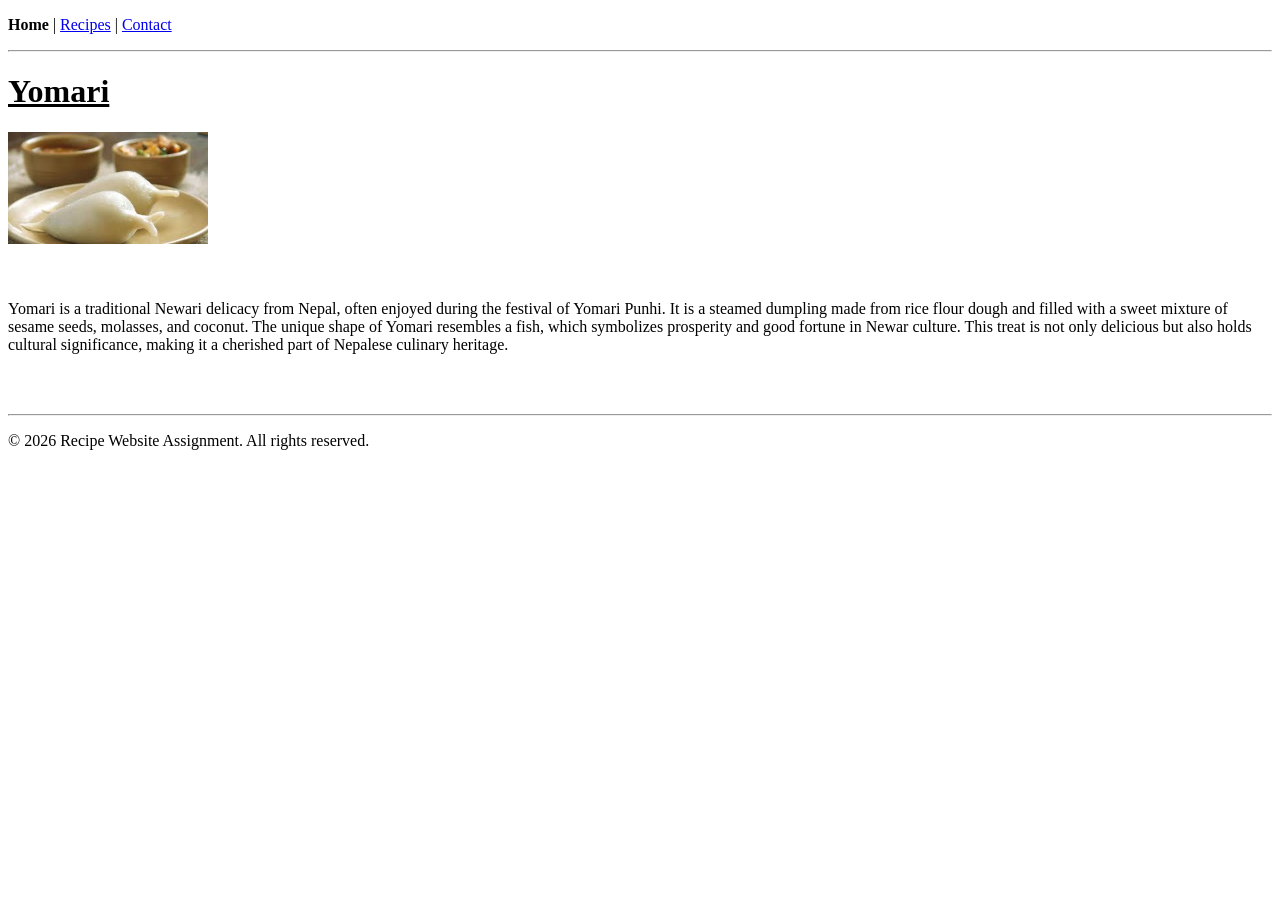
<file: Assignment 1/index.html>
<!DOCTYPE html>
<html lang="en">
<head>
    <meta charset="UTF-8">
    <meta name="viewport" content="width=device-width, initial-scale=1.0">
    <title>Home Page</title>
</head>
<body>
    <nav>
        <p>
            <strong>Home</strong> |    
            <a href="recipes.html">Recipes</a> | 
            <a href="contact.html">Contact</a>
        </p>
    </nav>
    <hr>
    <main>
       <u><h1>Yomari</h1></u>
       <img src="/Assets/yamori.jpeg" alt="Yomari" width="200" title="Yomari"><br><br><br>
        <p>
            Yomari is a traditional Newari delicacy from Nepal, often enjoyed during the festival of Yomari Punhi. It is a steamed dumpling made from rice flour dough and filled with a sweet mixture of sesame seeds, molasses, and coconut. The unique shape of Yomari resembles a fish, which symbolizes prosperity and good fortune in Newar culture. This treat is not only delicious but also holds cultural significance, making it a cherished part of Nepalese culinary heritage.
        </p>

    </main>
    <br>
    <br>
    <hr>
    <footer>
        <p>&copy; 2026 Recipe Website Assignment. All rights reserved.</p>
    </footer>
</body>
</html>
</file>
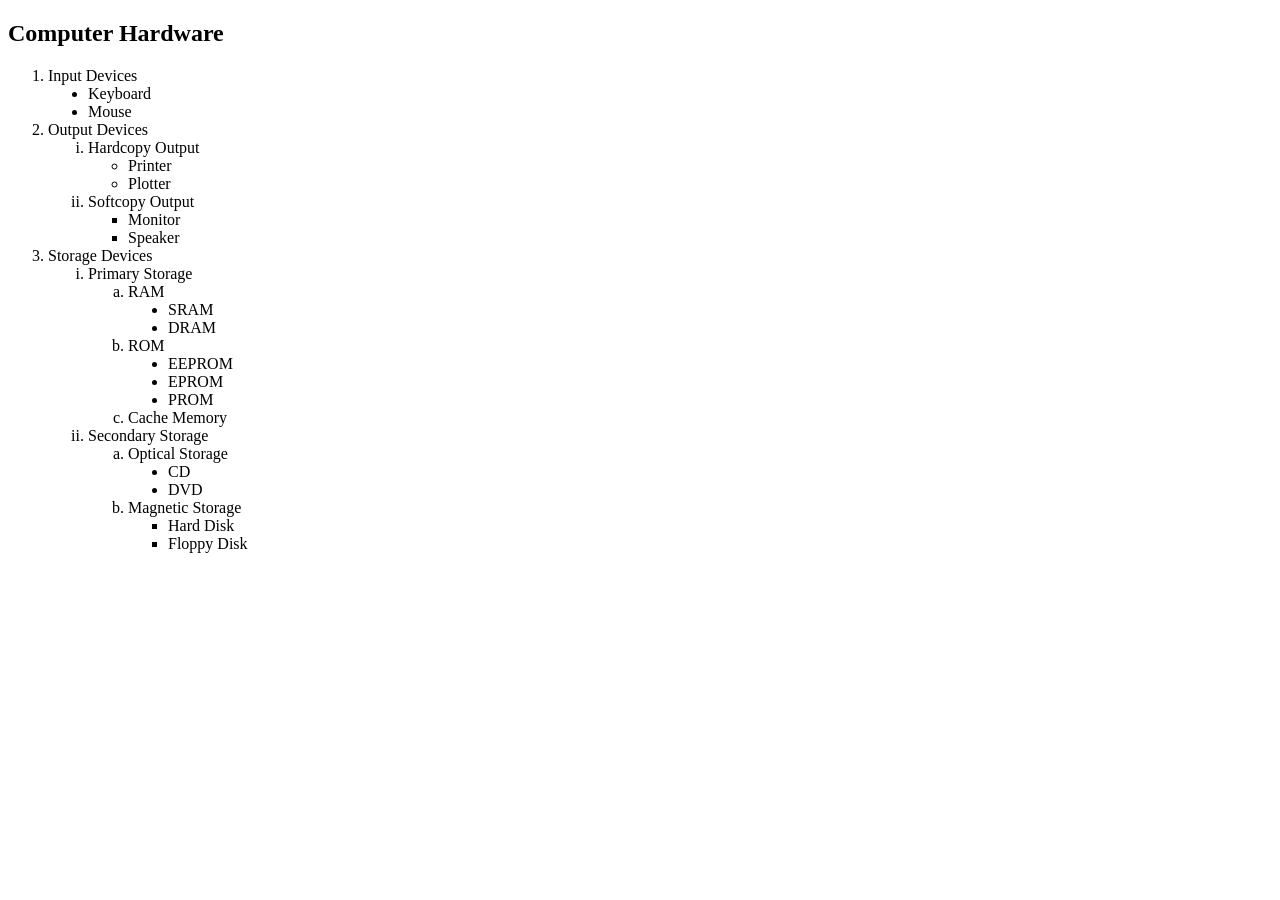
<file: Assignment.html>
<!DOCTYPE html>
<html lang="en">
<head>
    <meta charset="UTF-8">
    <meta name="viewport" content="width=device-width, initial-scale=1.0">
    <title>Assignment</title>
</head>
<body>
    <h2>Computer Hardware</h2>
    <ol type="1">
        <li>
            Input Devices
            <ul type="disc">
                <li>Keyboard</li>
                <li>Mouse</li>
            </ul>
        </li>
        <li>
            Output Devices
            <ol type="i">
                <li>Hardcopy Output</li>
                <ul type="circle">
                    <li>Printer</li>
                    <li>Plotter</li>
                </ul>
                <li>Softcopy Output</li>
                <ul type="square">
                    <li>Monitor</li>
                    <li>Speaker</li>
                </ul>
            </ol>
        </li>
        <li>Storage Devices
            <ol type="i">
                <li>Primary Storage
                    <ol type="a">
                        <li>RAM
                            <ul type="disc">
                                <li>SRAM</li>
                                <li>DRAM</li>
                            </ul>
                        </li>
                        <li>ROM
                            <ul type="disc">
                                <li>EEPROM</li>
                                <li>EPROM</li>
                                <li>PROM</li>
                            </ul>
                        </li>
                        <li>Cache Memory</li>
                    </ol>
                </li>
                <li>Secondary Storage 
                    <ol type="a">
                           <li>Optical Storage
                            <ul type="disc">
                                <li>CD</li>
                                <li>DVD</li>
                            </ul>
                        </li>
                        <li>Magnetic Storage
                            <ul type="square">
                                <li>Hard Disk </li>
                                <li>Floppy Disk</li>
                            </ul>
                        </li>
                     
                </li>
            </ol>
    </ol>
</body>
</html>
</file>
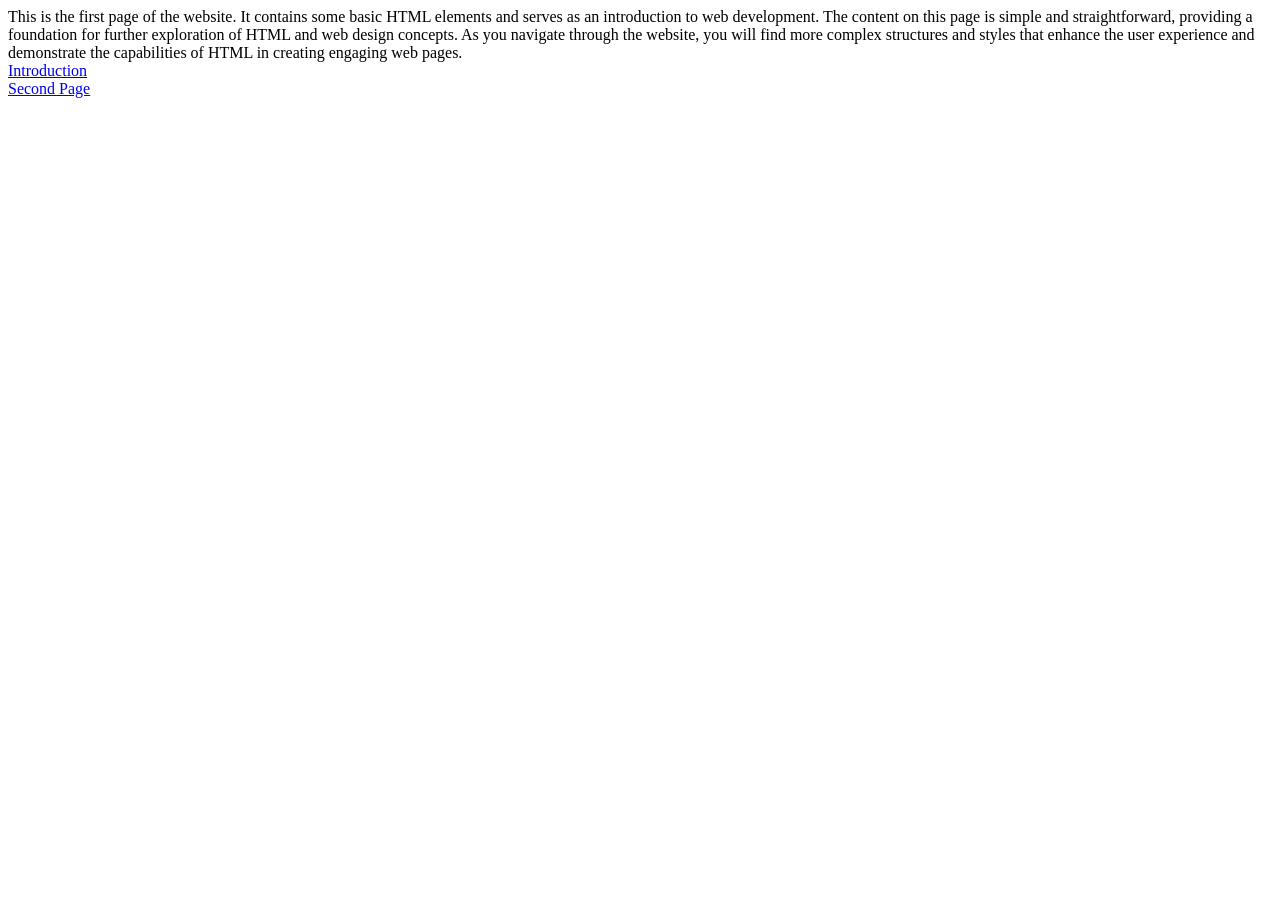
<file: Firstpage.html>
<!DOCTYPE html>
<html lang="en">
<head>
    <meta charset="UTF-8">
    <meta name="viewport" content="width=device-width, initial-scale=1.0">
    <title>First page</title>
</head>
<body>
    This is the first page of the website. It contains some basic HTML elements and serves as an introduction to web development. The content on this page is simple and straightforward, providing a foundation for further exploration of HTML and web design concepts. As you navigate through the website, you will find more complex structures and styles that enhance the user experience and demonstrate the capabilities of HTML in creating engaging web pages.<br>
    <a href="introduction.html">Introduction</a><br>
    <a href="Secondpage.html">Second Page</a>
</body>
</html>
</file>
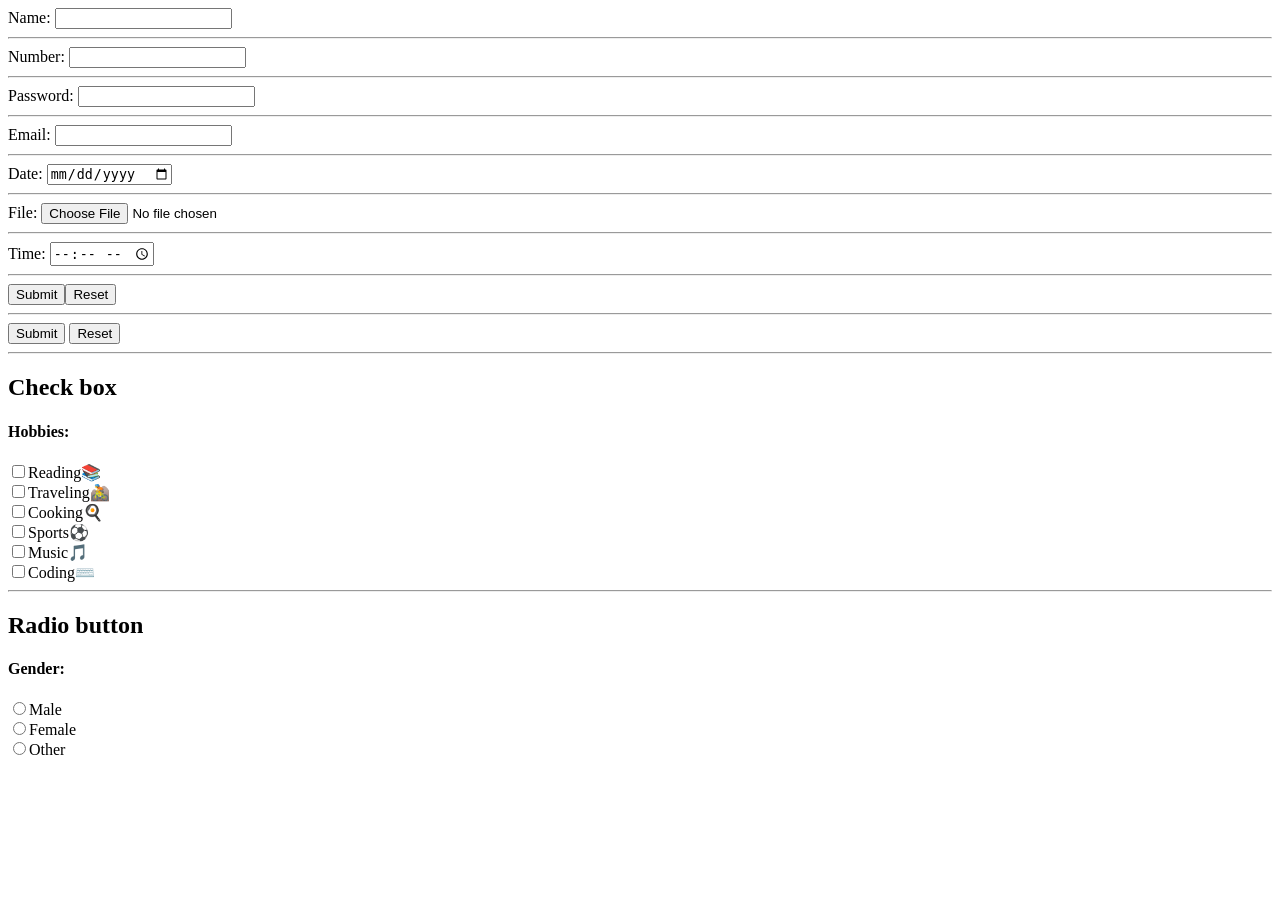
<file: Forms.html>
<!DOCTYPE html>
<html lang="en">
<head>
    <meta charset="UTF-8">
    <meta name="viewport" content="width=device-width, initial-scale=1.0">
    <title>HTML forms</title>
</head>
<body>
    <form>
        <label >Name:</label>
        <input type ="text"><hr>
        <label >Number:</label>
        <input type ="number"><hr>
        <label >Password:</label>
        <input type ="password"><hr>
        <label >Email:</label>
        <input type ="email"><hr>
        <label >Date:</label>
        <input type ="date"><hr>
        <label> File:</label>
        <input type ="file"><hr>
        <label>Time:</label>
        <input type ="time"><hr>

        <!--1st method-->
        <input type="submit"><input type="reset"><hr>
        
        <!--2nd method-->
        <button type="submit">Submit</button>
        <button type="reset">Reset</button>
        <br><hr>
        <h2>Check box</h2>
        <h4>Hobbies:</h4>
        <input type="checkbox" ><label>Reading📚</label><br>
        <input type="checkbox" ><label>Traveling🚵</label><br>    
        <input type="checkbox" ><label>Cooking🍳</label><br>
        <input type="checkbox" ><label>Sports⚽</label><br>
        <input type="checkbox" ><label>Music🎵</label><br>
        <input type="checkbox" ><label>Coding⌨️</label><br>
        <hr>
        <h2>Radio button</h2>
        <h4>Gender:</h4>
        <input type="radio" name="gender" ><label>Male</label><br>
        <input type="radio" name="gender" ><label>Female</label><br>
        <input type="radio" name="gender" ><label>Other</label><br> 

    </form>
</body>
</html>
</file>
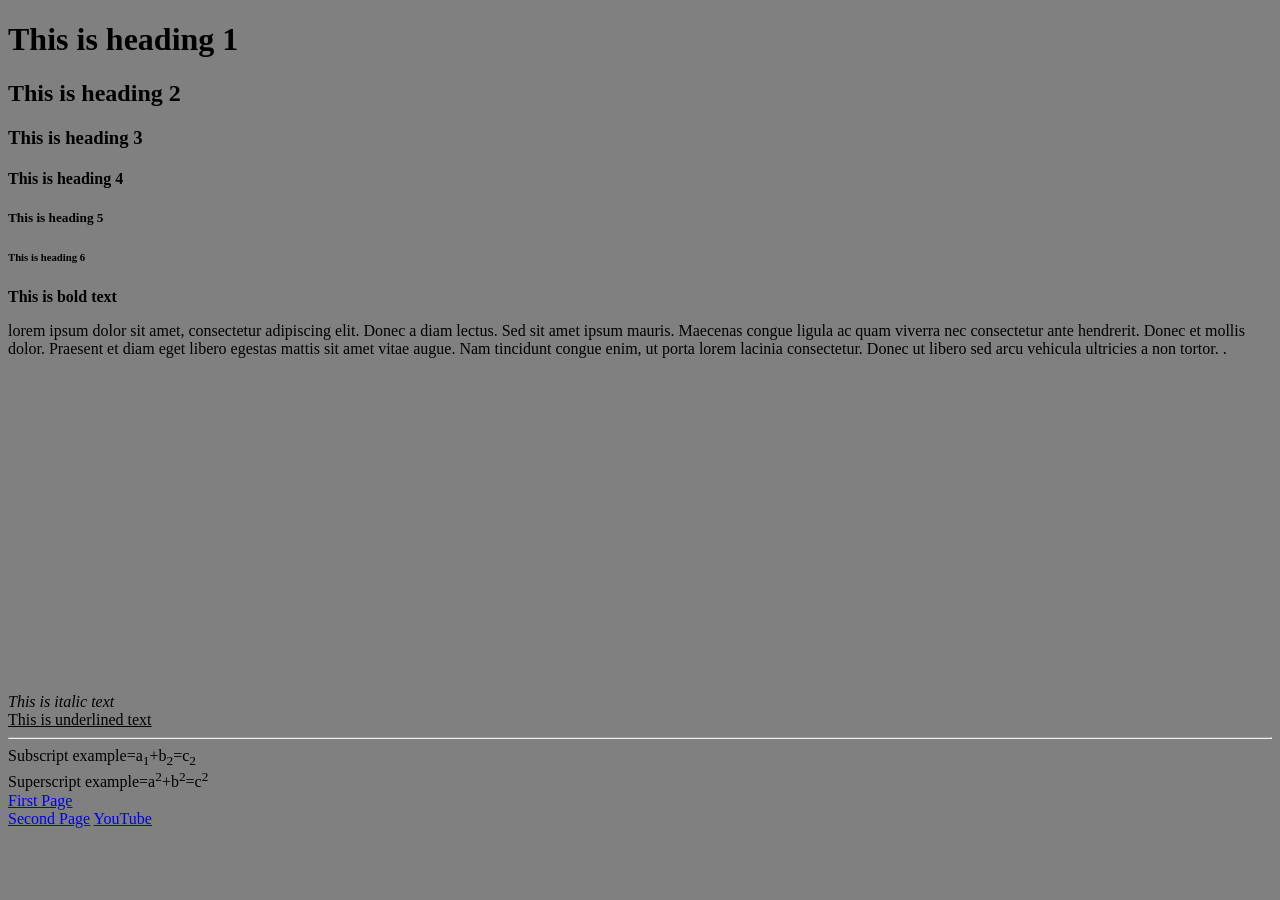
<file: introduction.html>
<!DOCTYPE html>
<html lang="en">
<head>
    <meta charset="UTF-8">
    <meta name="viewport" content="width=device-width, initial-scale=1.0">
    <title>First Website</title>
</head>
<body bgcolor="808080">
    <h1>This is heading 1</h1>
    <h2>This is heading 2</h2>
    <h3>This is heading 3</h3>
    <h4>This is heading 4</h4>
    <h5>This is heading 5</h5>
    <h6>This is heading 6</h6>
    <b>This is bold text</b>
    <p> lorem ipsum dolor sit amet, consectetur adipiscing elit. Donec a diam lectus. Sed sit amet ipsum mauris. Maecenas congue ligula ac quam viverra nec consectetur ante hendrerit. Donec et mollis dolor. Praesent et diam eget libero egestas mattis sit amet vitae augue. Nam tincidunt congue enim, ut porta lorem lacinia consectetur. Donec ut libero sed arcu vehicula ultricies a non tortor. .</p>
    <iframe width="560" height="315" src="https://www.youtube.com/embed/2gppJmX-bVk?si=H0G5WLREgDYDfk44" title="YouTube video player" frameborder="0" allow="accelerometer; autoplay; clipboard-write; encrypted-media; gyroscope; picture-in-picture; web-share" referrerpolicy="strict-origin-when-cross-origin" allowfullscreen></iframe><br>
    <i>This is italic text</i> <br> 
    <u>This is underlined text</u><br><hr>
    Subscript example=a<sub>1</sub>+b<sub>2</sub>=c<sub>2</sub><br>
    Superscript example=a<sup>2</sup>+b<sup>2</sup>=c<sup>2</sup><br>

    <a href="Firstpage.html">First Page</a> <br>
    <a href="Secondpage.html">Second Page</a>    
    <a href="https://www.youtube.com">YouTube</a><br>
</body>
</html>
</file>
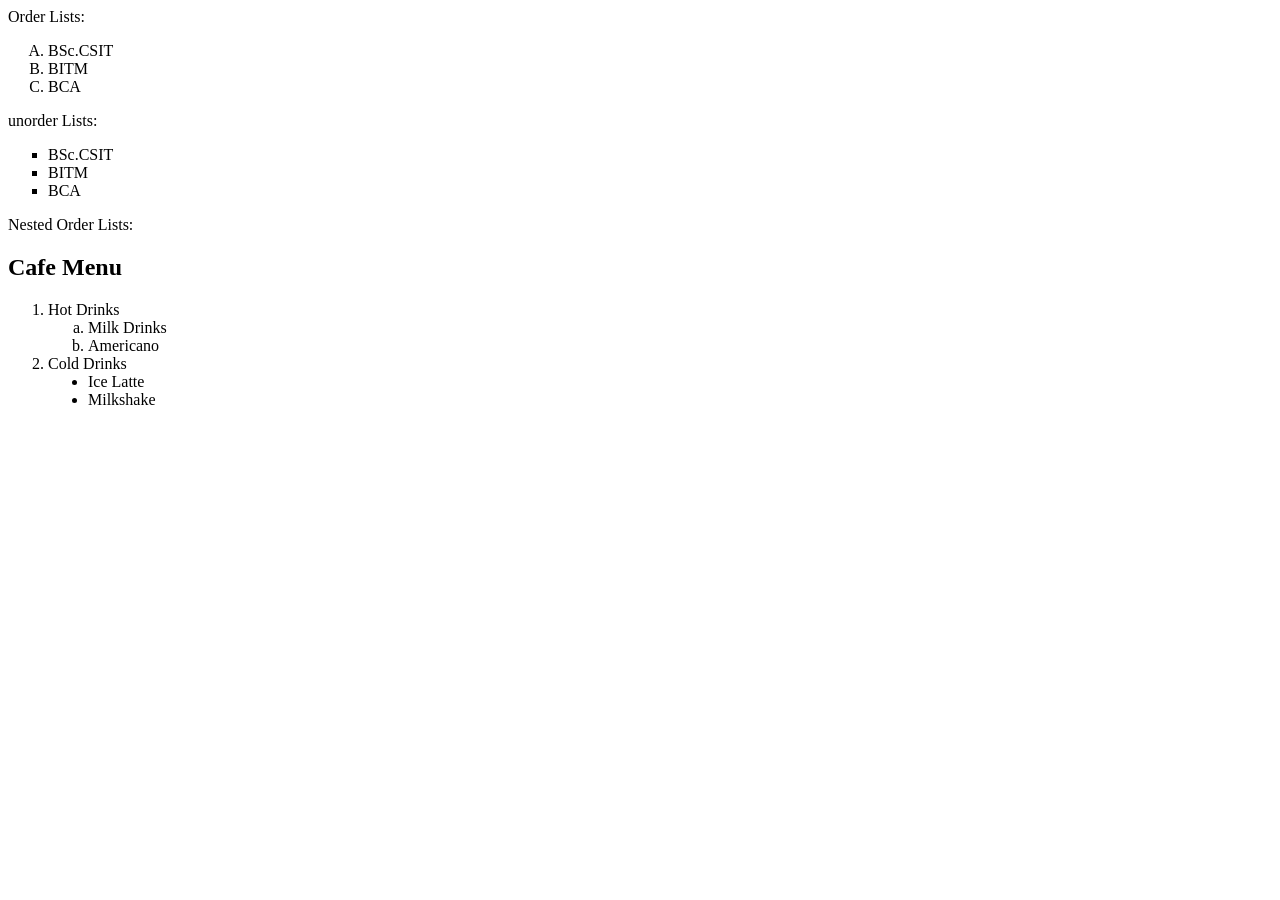
<file: LIst.html>
<!DOCTYPE html>
<html lang="en">
<head>
    <meta charset="UTF-8">
    <meta name="viewport" content="width=device-width, initial-scale=1.0">
    <title>List</title>
</head>
<body>
    Order Lists:
    <ol type="A"> 
        <li>BSc.CSIT</li>
        <li>BITM    </li>
        <li>BCA     </li>
    </ol>
    unorder Lists:
    <ul type="square">
        <li>BSc.CSIT</li>
        <li>BITM    </li>
        <li>BCA     </li>
    </ul>

    Nested Order Lists:
    <h2>Cafe Menu</h2>
    <ol>
        <li>Hot Drinks
            <ol type="a">
                <li>Milk Drinks</li>
                <li>Americano</li>
            </ol>
        </li>
        <li>Cold Drinks
            <ul type="disc">
                <li>Ice Latte</li>
                <li> Milkshake</li>
            </ul>
        </li>
    </ol>
</body>
</html>
</file>
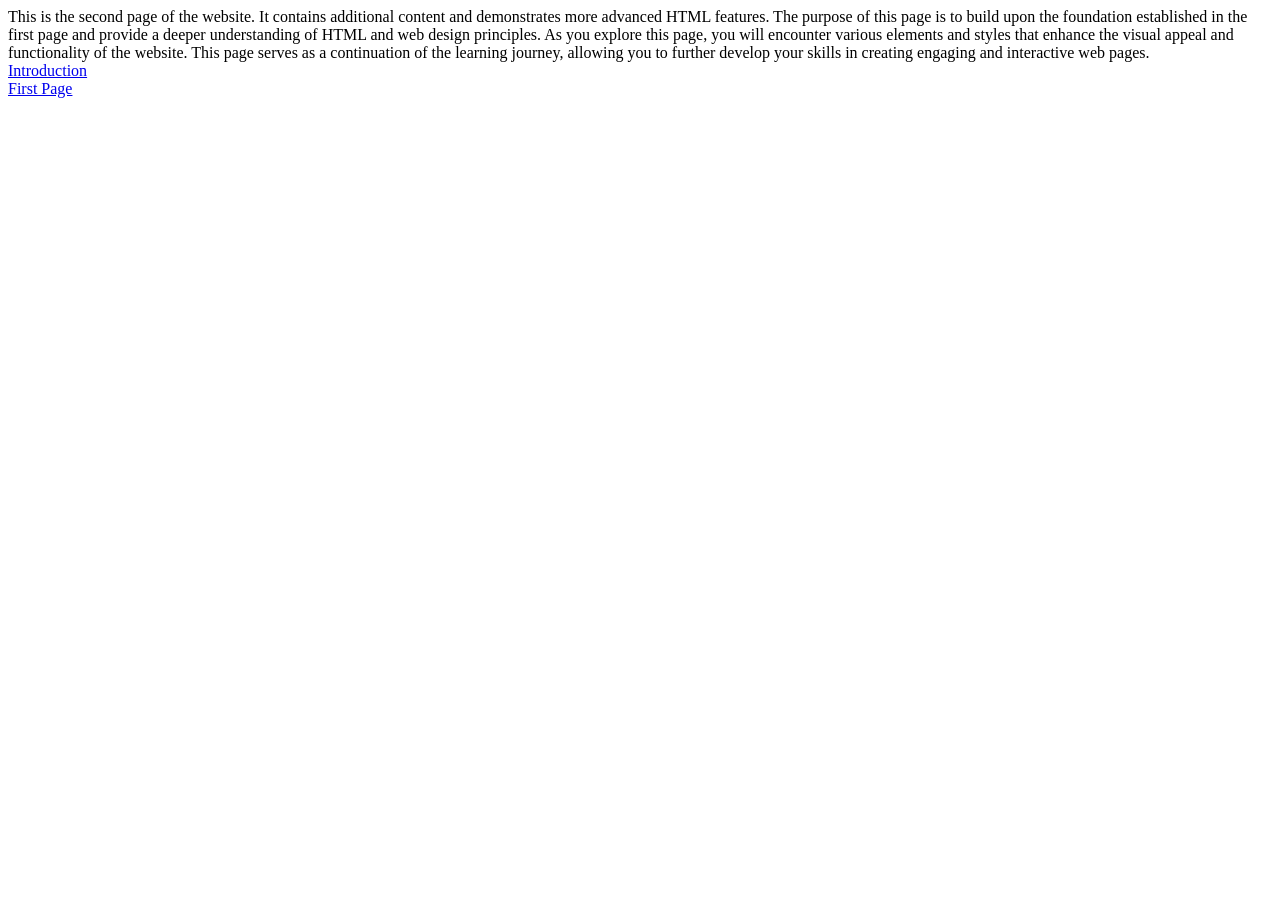
<file: Secondpage.html>
<!DOCTYPE html>
<html lang="en">
<head>
    <meta charset="UTF-8">
    <meta name="viewport" content="width=device-width, initial-scale=1.0">
    <title>Second Page</title>
</head>
<body>
    This is the second page of the website. It contains additional content and demonstrates more advanced HTML features. The purpose of this page is to build upon the foundation established in the first page and provide a deeper understanding of HTML and web design principles. As you explore this page, you will encounter various elements and styles that enhance the visual appeal and functionality of the website. This page serves as a continuation of the learning journey, allowing you to further develop your skills in creating engaging and interactive web pages.
    <br>
    <a href="introduction.html">Introduction</a><br>
    <a href="Firstpage.html">First Page</a>
</body>
</html>
</file>
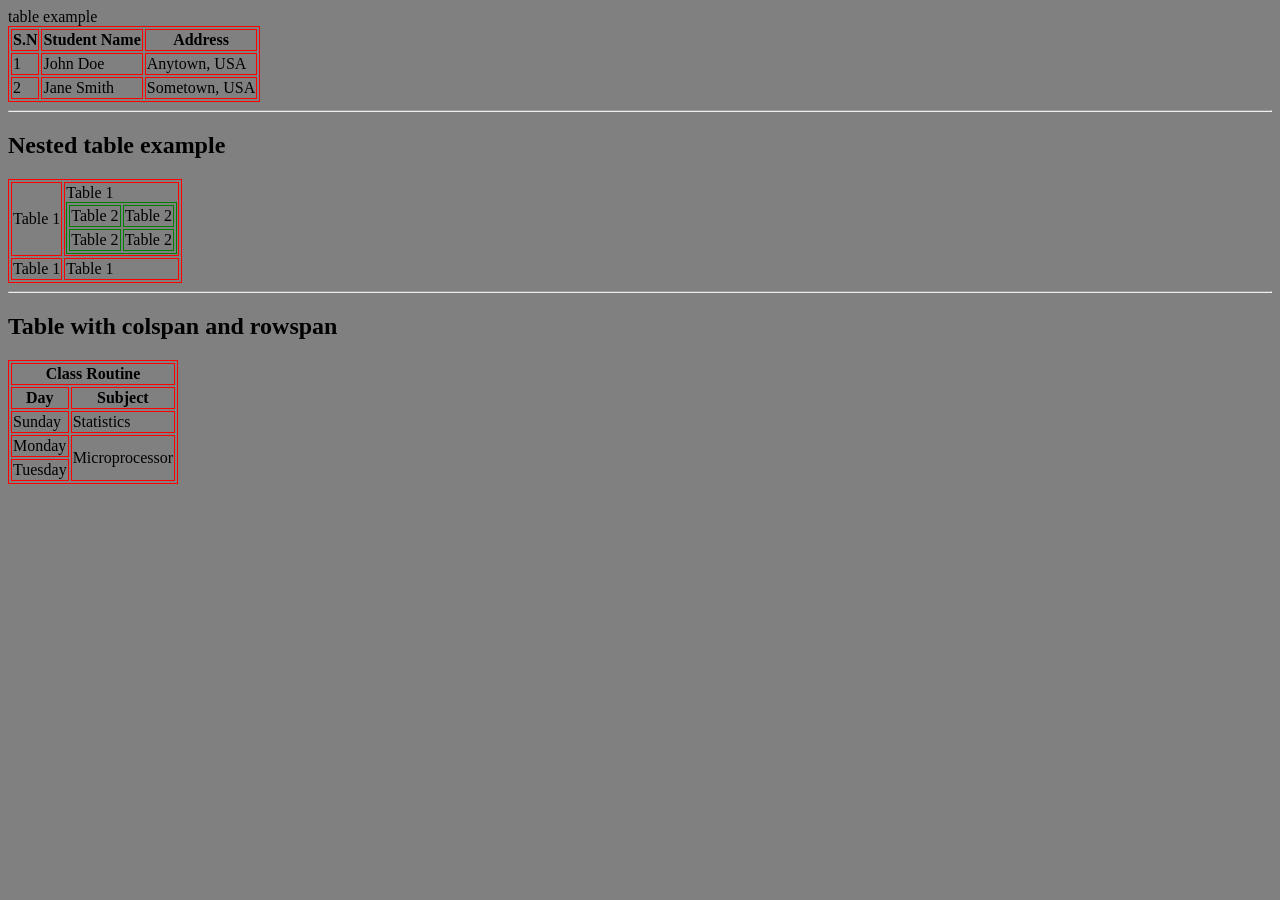
<file: Table.html>
<!DOCTYPE html>
<html lang="en">
<head>
    <meta charset="UTF-8">
    <meta name="viewport" content="width=device-width, initial-scale=1.0">
    <title>Table and nested tables</title>
</head>
<body bgcolor="808080">
    table example
    <table border="1" bordercolor="red">
        <tr>
            <th>S.N</th>
            <th>Student Name</th>
            <th>Address</th> 
        </tr>
        <tr>
            <td>1</td>
            <td>John Doe</td>
            <td>Anytown, USA</td>
        </tr>
        <tr>
            <td>2</td>
            <td>Jane Smith</td>
            <td>Sometown, USA</td>
        </tr>
    </table>
    <hr>
    <h2>Nested table example</h2>
    <table border="1" bordercolor="red">
        <tr>
            <td>Table 1</td>
            <td>Table 1
                <table border="1" bordercolor="green">
                    <tr>
                        <td>Table 2</td>
                        <td>Table 2</td>
                    </tr>
                    <tr>
                        <td>Table 2</td>
                        <td>Table 2</td>
                    </tr>
                </table>

            </td>
        </tr>
        <tr>
            <td>Table 1</td>
            <td>Table 1</td>
        </tr>
    </table>
    <hr>
    <h2>Table with colspan and rowspan</h2>
    <table border="1" bordercolor="red">
        <tr>
            <th colspan="2">Class Routine</th>
        </tr>
        <tr>
            <th>Day</th>
            <th>Subject</th>
        </tr>
        <tr>
            <td>Sunday</td>
            <td>Statistics</td>
        </tr>
        <tr >
            <td>Monday</td>
            <td rowspan="2">Microprocessor</td>
        </tr>
        <tr>
            <td>Tuesday</td>
        </tr>
        

    </table>
</body>
</html>
</file>
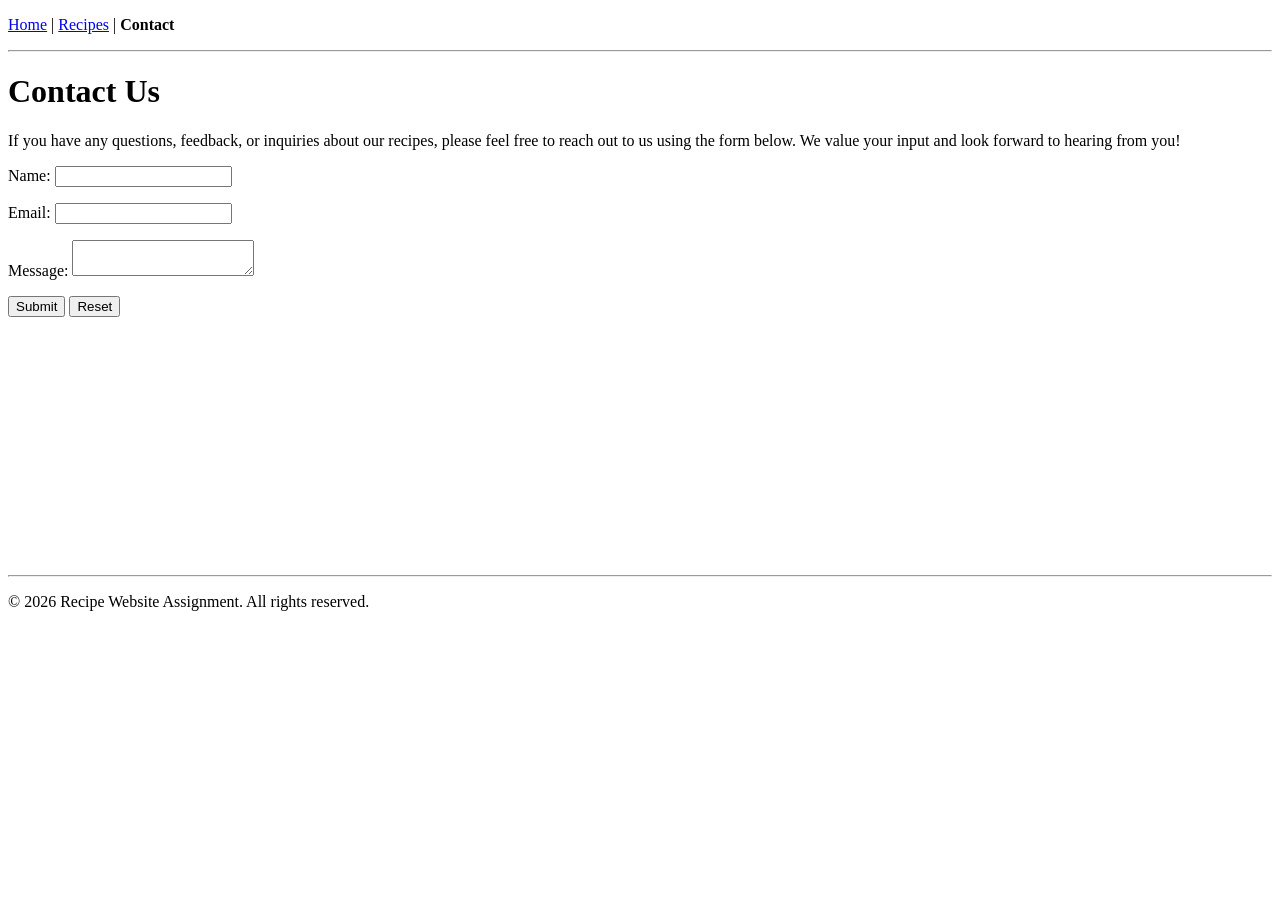
<file: Assignment 1/contact.html>
<!DOCTYPE html>
<html lang="en">
<head>
    <meta charset="UTF-8">
    <meta name="viewport" content="width=device-width, initial-scale=1.0">
    <title>Contact Us</title>
</head>
<body>
    <nav>
        <p>
            <a href="index.html">Home</a> | 
            <a href="recipes.html">Recipes</a> | 
            <strong>Contact</strong>
        </p>
    </nav>
    <hr>
    <main>
        <h1>Contact Us</h1>
        <p>If you have any questions, feedback, or inquiries about our recipes, please feel free to reach out to us using the form below. We value your input and look forward to hearing from you!</p>
        <p>
        <form>
            <p>
                <label for="name">Name:</label>
                <input type="text" ">
            </p>
    
            <p>
                <label for="email">Email:</label>
                <input type="email">
            </p>
        
            <p>
                <label for="message">Message:</label>
                <textarea id="message" ></textarea>
            </p>
        

            <input type="submit" value="Submit">  <input type="reset" value="Reset">
        </form>
    </main>
    </p>
    <br><br><br><br><br><br><br><br><br><br><br><br><br>
    <hr>
    <footer>
        <p>&copy; 2026 Recipe Website Assignment. All rights reserved.</p>  
    </footer>
</body>
</html>
</file>
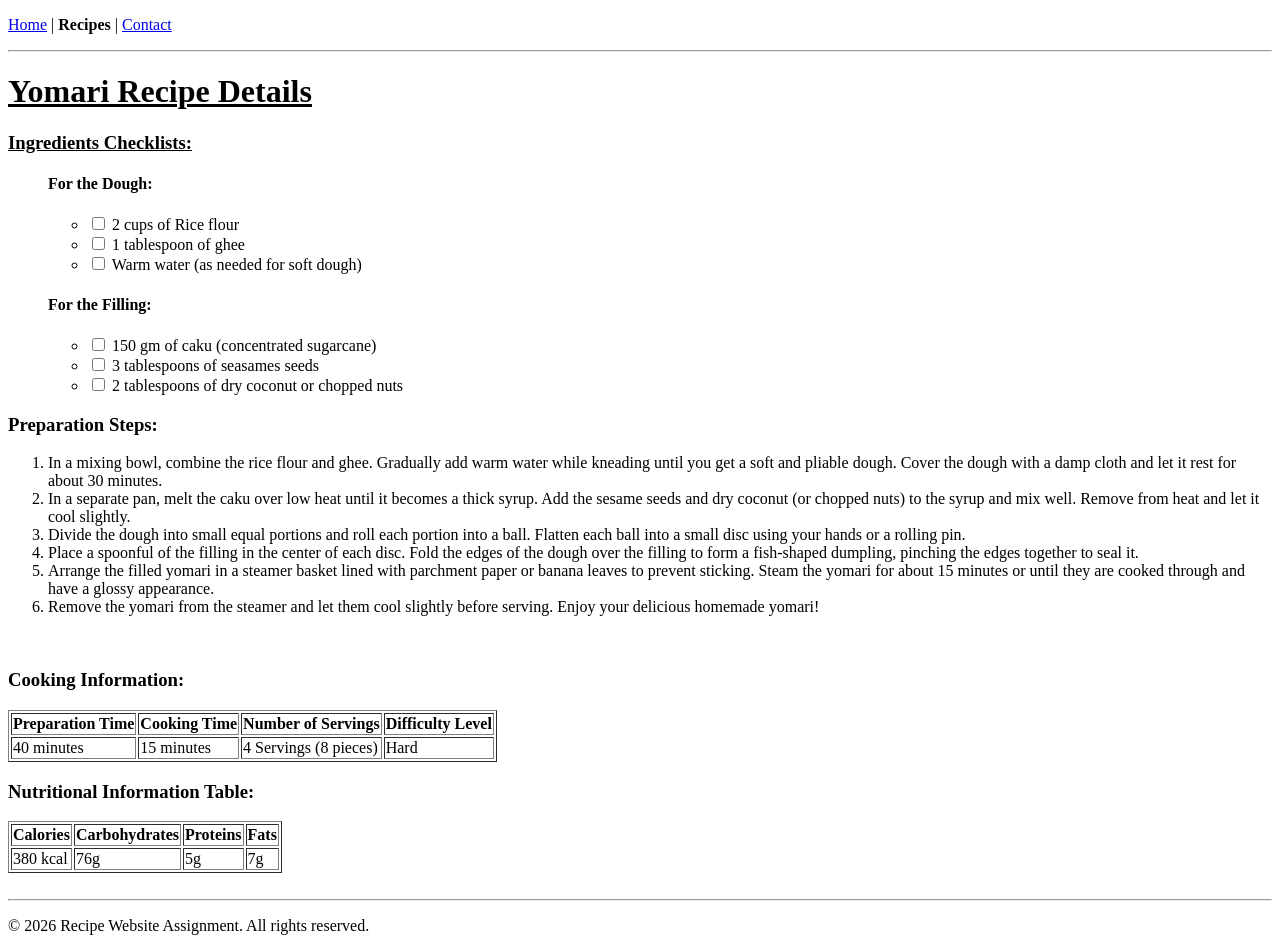
<file: Assignment 1/recipes.html>
<!DOCTYPE html>
<html lang="en">
<head>
    <meta charset="UTF-8">
    <meta name="viewport" content="width=device-width, initial-scale=1.0">
    <title>Yomari Recipe</title>
</head>
<body>
     <nav>
        <p>
            <a href="index.html">Home</a> | 
            <strong>Recipes</strong> | 
            <a href="contact.html">Contact</a>
        </p>
    </nav>
    <hr>
    <main>
       <u><h1>Yomari Recipe Details</h1></u>
         <u><h3>Ingredients Checklists:</h3></u>
        <ul>
            <form>
            <h4>For the Dough:</h4>
            <ul>
                <li><input type="checkbox"> 2 cups of Rice flour</li>
                <li><input type="checkbox"> 1 tablespoon of ghee</li>
                <li><input type="checkbox"> Warm water (as needed for soft dough)</li>
            </ul>
            <h4>For the Filling:</h4>
            <ul>
                <li><input type="checkbox"> 150 gm of caku (concentrated sugarcane)</li>
                <li><input type="checkbox"> 3 tablespoons of seasames seeds</li>
                <li><input type="checkbox"> 2 tablespoons of dry coconut or chopped nuts</li>
            </ul>
        </form>
        </ul>
        <h3>Preparation Steps:</h3>
             <ol>
            <li>In a mixing bowl, combine the rice flour and ghee. Gradually add warm water while kneading until you get a soft and pliable dough. Cover the dough with a damp cloth and let it rest for about 30 minutes.</li>
            <li>In a separate pan, melt the caku over low heat until it becomes a thick syrup. Add the sesame seeds and dry coconut (or chopped nuts) to the syrup and mix well. Remove from heat and let it cool slightly.</li>
            <li>Divide the dough into small equal portions and roll each portion into a ball. Flatten each ball into a small disc using your hands or a rolling pin.</li>
            <li>Place a spoonful of the filling in the center of each disc. Fold the edges of the dough over the filling to form a fish-shaped dumpling, pinching the edges together to seal it.</li>
            <li>Arrange the filled yomari in a steamer basket lined with parchment paper or banana leaves to prevent sticking. Steam the yomari for about 15 minutes or until they are cooked through and have a glossy appearance.</li>
            <li>Remove the yomari from the steamer and let them cool slightly before serving. Enjoy your delicious homemade yomari!</li>
        </ol>
        <br>
        <h3> Cooking Information: </h3>
        <table border="1" >
            <tr>
                <th>Preparation Time</th>
                <th>Cooking Time</th>
                <th>Number of Servings</th> 
                <th>Difficulty Level</th>
            </tr>
            <tr>
                <td>40 minutes</td>
                <td>15 minutes</td>
                <td>4 Servings (8 pieces)</td>
                <td>Hard</td>
            </tr>
           
        </table>
       
  
        <h3>Nutritional Information Table:</h3>
        <table border="1">
            <tr>
                <th>Calories</th>
                <th>Carbohydrates</th>
                <th>Proteins</th>
                <th>Fats</th>
            </tr>
            <tr>
                <td>380 kcal</td>
                <td>76g</td>
                <td>5g</td>
                <td>7g</td>
            </tr>
        </table>
    </main>
    <br>
    <hr><footer>
        <p>&copy; 2026 Recipe Website Assignment. All rights reserved.</p>
    </footer>
</body>
</html>
</file>
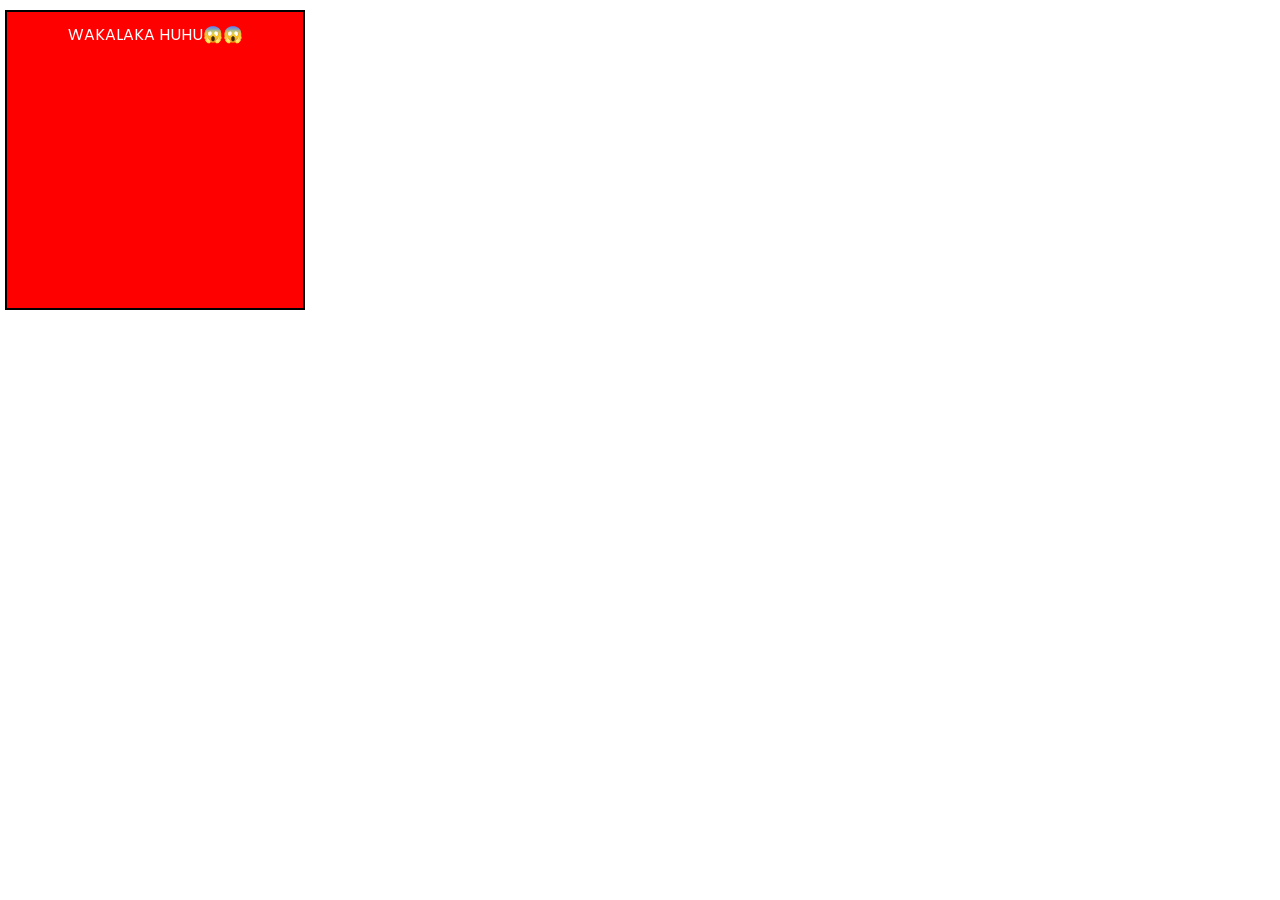
<file: CSS/boxmodel.html>
<!DOCTYPE html>
<html lang="en">
<head>
    <meta charset="UTF-8">
    <meta name="viewport" content="width=device-width, initial-scale=1.0">
    <title>CSS Box Model</title>
    <style>
        @import url('https://fonts.googleapis.com/css2?family=Poppins:ital,wght@0,100;0,200;0,300;0,400;0,500;0,600;0,700;0,800;0,900;1,100;1,200;1,300;1,400;1,500;1,600;1,700;1,800;1,900&display=swap');
        *{
            margin: 0;
            padding: 0;
            box-sizing:border-box;
        }
        .box{
            font-family: 'Poppins', sans-serif;
            text-align: center;
            background-color: #2fff39b2;
            color: white;
            width: 300px;
            height:300px;
            background-color: red;
            text-align: center;
            margin:10px 5px 10px 5px;
            padding:10px;
            border: 2px solid black;
        }
        .box:hover{
            background-color: black;
            border: 2px solid red;
            cursor: pointer;
            transition: 0.3s ease-in-out;
        }
    </style>
</head>
<body>
    <div class="box">
        WAKALAKA HUHU😱😱
    </div>
</body>
</html>
</file>
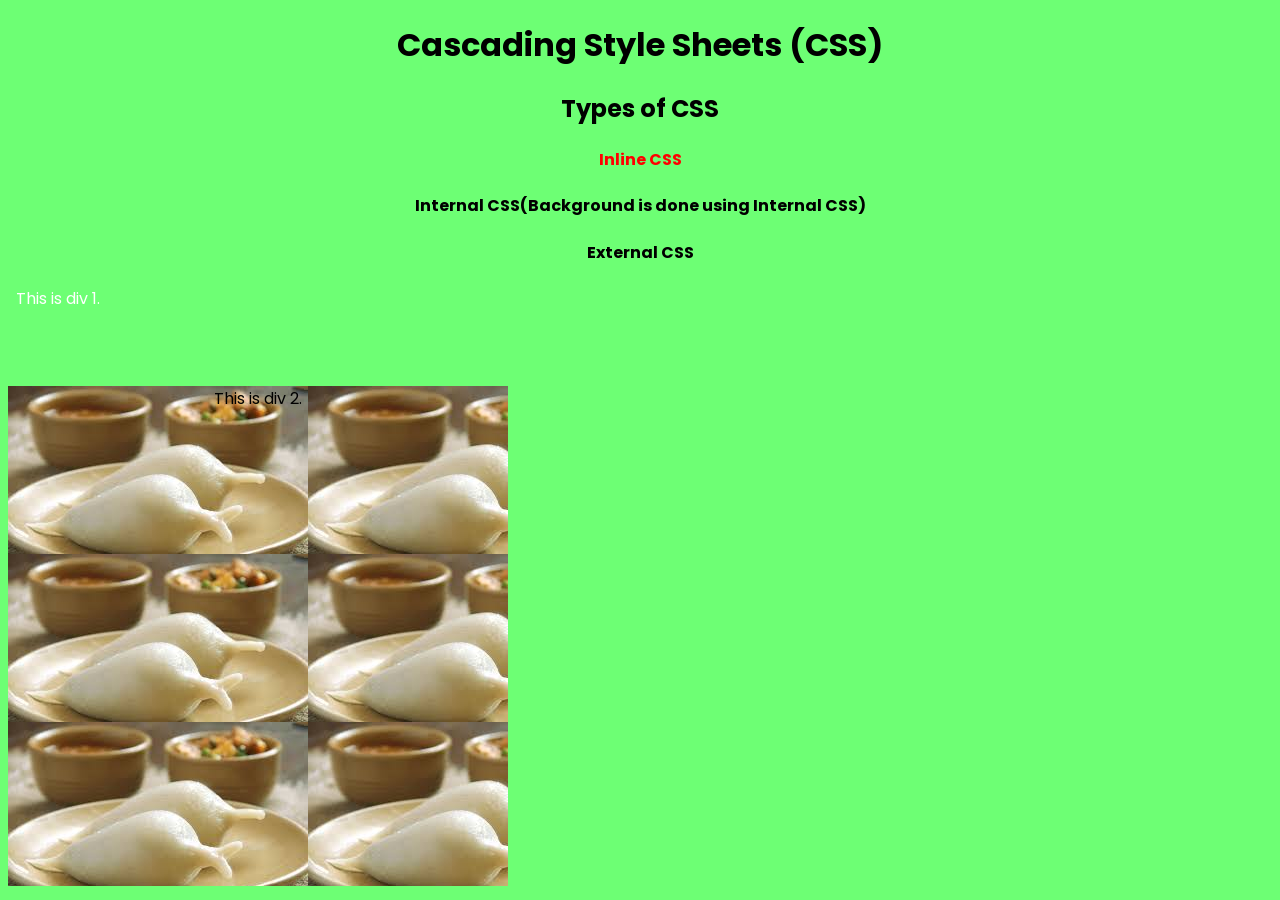
<file: CSS/example.html>
<!DOCTYPE html>
<html lang="en">
<head>
    <meta charset="UTF-8">
    <meta name="viewport" content="width=device-width, initial-scale=1.0">
    <title>CSS and its types</title>
    <link rel="stylesheet" href="Style.css">
</head>
<body>
    <h1>Cascading Style Sheets (CSS)</h1>
    <h2>Types of CSS</h2>
    <h4 style="color :red">Inline CSS</h4>
    <h4>Internal CSS(Background is done using Internal CSS)</h4>
    <h4>External CSS</h4>

    <div class="div1">
        This is div 1. 
    </div>

    <div id="div2">
        This is div 2.
    </div>
</body>
</html>
</file>
<file: CSS/Style.css>
@import url('https://fonts.googleapis.com/css2?family=Poppins:ital,wght@0,100;0,200;0,300;0,400;0,500;0,600;0,700;0,800;0,900;1,100;1,200;1,300;1,400;1,500;1,600;1,700;1,800;1,900&display=swap');
body{
    font-family: 'Poppins', sans-serif;
    text-align: center;
    background-color: #2fff39b2;
}
.div1{
    text-align: center;
    color: white;
    width: 100px;
    height: 100px;
}
#div2{
  
    background-color:white;
    color: black;
   background-image:url(/Assets/yamori.jpeg);
   width: 500px;
    height: 500px;
}
</file>
